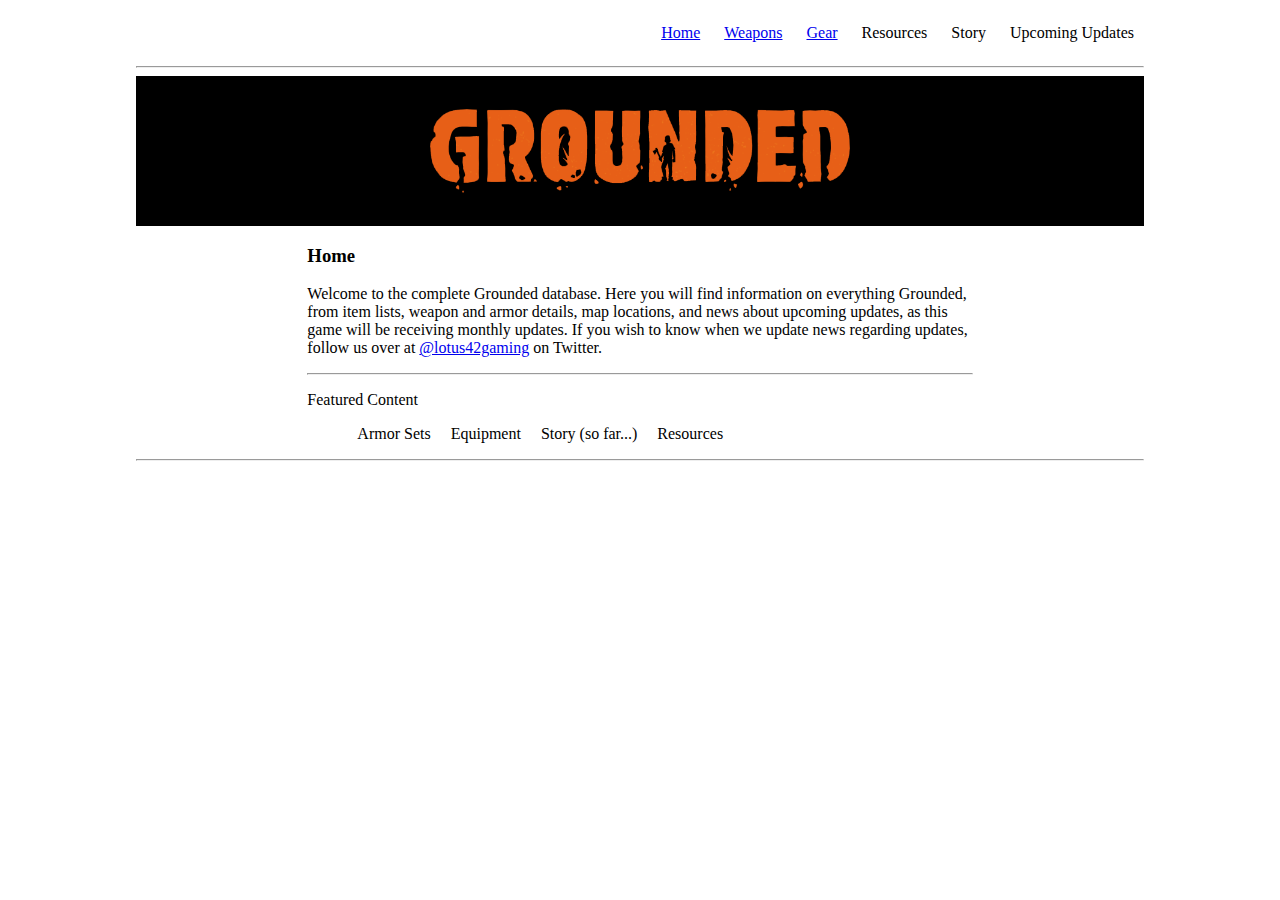
<file: index.html>
<!DOCTYPE html>
<html>
<head>
	<title>Lotus 42 | Grounded</title>
	<link rel="stylesheet" type="text/css" href="style.css">
	<script data-ad-client="ca-pub-3069507475030357" async src="https://pagead2.googlesyndication.com/pagead/js/adsbygoogle.js"></script>
</head>
<body>
	<header>
		<nav>
			<ul>
				<li><a href="index.html">Home</a></li>
				<li><a href="weapons.html">Weapons</a></li>
				<li><a href="gear.html">Gear</a></li>
				<!-- <li>Enemies</li> -->
				<li>Resources</li>
				<li>Story</li>
				<li>Upcoming Updates</li>
				<!-- <li>Building</li> -->
			</ul>
		</nav>
	</header>
	<hr>
	<section class="header">
		<p class="title"><img src="grounded_logo.png" height="150"></p>
	</section>
	<section class="body">
		<h3>Home</h3>
		<p>
			Welcome to the complete Grounded database.  Here you will find information on everything Grounded, from item lists, weapon and armor details, map locations, and news about upcoming updates, as this game will be receiving monthly updates.  If you wish to know when we update news regarding updates, follow us over at <a href="https://twitter.com/Lotus42Gaming" target="_blank">@lotus42gaming</a> on Twitter.</p>
		<hr>
		<p>Featured Content</p>
		<div>
			<ul class="featured">
				<li>Armor Sets</li>
				<li>Equipment</li>
				<li>Story (so far...)</li>
				<li>Resources</li>
			</ul>
		</div>
	</section>
	<hr>
	<footer>
		<iframe src="https://player.twitch.tv/?channel=kagexnick&parent=lotus-042.github" frameborder="0" allowfullscreen="true" scrolling="no" height="300" width="400"></iframe>
	</footer>
</body>
</html>
</file>
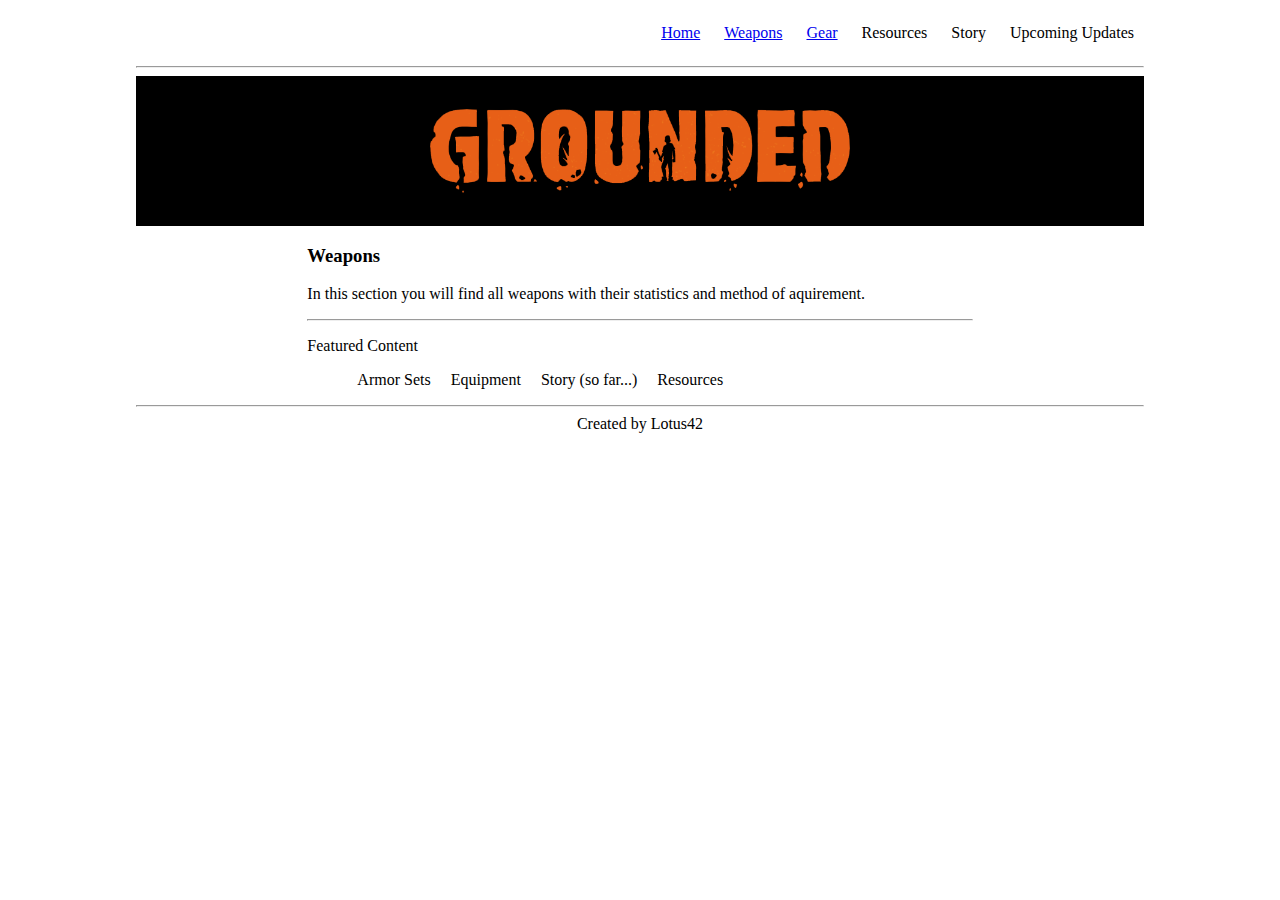
<file: template.html>
<!DOCTYPE html>
<html>
<head>
	<title>Grounded | Weapons</title>
	<link rel="stylesheet" type="text/css" href="style.css">
</head>
<body>
	<header>
		<nav>
			<ul>
				<li><a href="index.html">Home</a></li>
				<li><a href="weapons.html">Weapons</a></li>
				<li><a href="gear.html">Gear</a></li>
				<!-- <li>Enemies</li> -->
				<li>Resources</li>
				<li>Story</li>
				<li>Upcoming Updates</li>
				<!-- <li>Building</li> -->
			</ul>
		</nav>
	</header>
	<hr>
	<section class="header">
		<p class="title"><img src="grounded_logo.png" height="150"></p>
	</section>
	<!-- PAGE CONTENT -->
	<section class="body">
		<h3>Weapons</h3>
		<p>In this section you will find all weapons with their statistics and method of aquirement.</p>
				<hr>
		<!-- FEATURED SECTION -->
		<p>Featured Content</p>
		<div>
			<ul class="featured">
				<li>Armor Sets</li>
				<li>Equipment</li>
				<li>Story (so far...)</li>
				<li>Resources</li>
			</ul>
		</div>
	</section>
	<hr>
	<!-- FOOTER -->
	<footer>
		Created by Lotus42
	</footer>
</body>
</html>
</file>
<file: style.css>
html {
	margin:	0% 10%;
}


nav {
	display: flex;
	justify-content: flex-end;
}

li {
	list-style: none;
	display: inline-flex;
	padding: 0px 10px;
}

.header {
	background-color: black;
	font-size: 80px;
	color: green;
	text-shadow: 2px 1px black;
	margin: 0px;
}

.body {
	margin: 0% 17%;
}

.featured {
	display: flex;

}

.title {
	margin: 0px;
	display: flex;
	justify-content: center;
}

footer {
	display: flex;
	justify-content: center;
}

.category {
	background-color: black;
	padding-top: 5px;
	padding-bottom: 5px;
	padding-left: 20px;
	color: orange;
	box-shadow: 3px 3px black;
	display: flex;
	justify-content: flex-start;
	font-size: 28px;
	font-stretch: expanded;
	font-style: oblique;
	min-width: 250px;
}

.boxes {
	display: flex;
	flex-wrap: wrap;
	justify-content: center;
}

.weapon_box {
	border: 2px solid black;
	box-shadow: 5px 5px 5px grey; 
	margin: 10px;
	max-width: 25%;
	min-width: 250px;
	padding: 15px;
}

.weapon_img {
	border: 2px solid yellow;
	width: 100px;
	height: 100px;
	float: right;
}

.box {
	margin-top: 20px;
}
</file>
